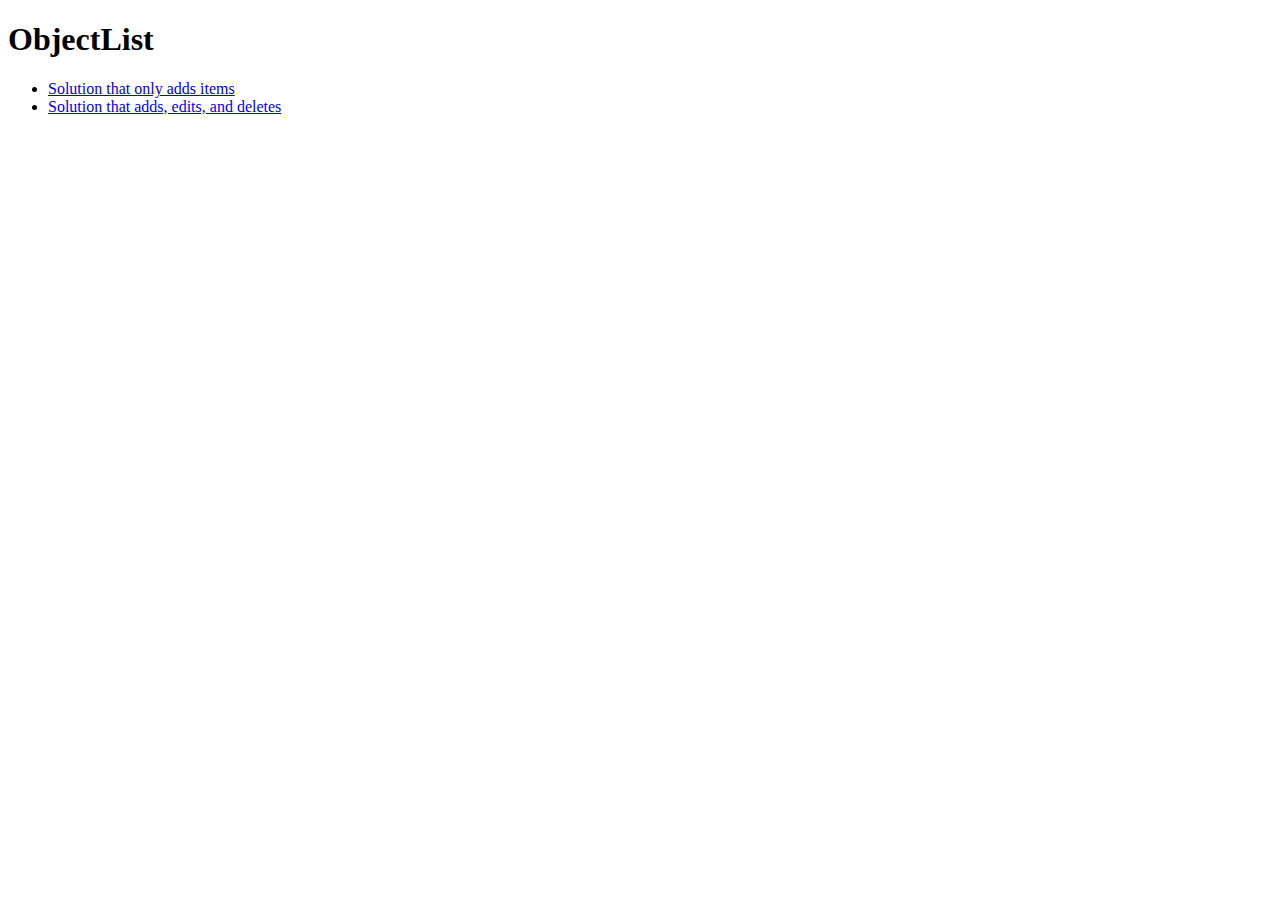
<file: assignment2-html/index.html>
<!DOCTYPE HTML>
<html>
  <head>
    <meta charset="UTF-8" />
    <title>HTML5 APIs: Assignment 2 Solutions</title>
  </head>
  <body>
    <h1>ObjectList</h1>
    <ul>
      <li><a href="AddOnly.html">Solution that only adds items</a></li>
      <li><a href="AddEditDelete.html">Solution that adds, edits, and deletes</a></li>
    </ul>
  </body>
</html>
</file>
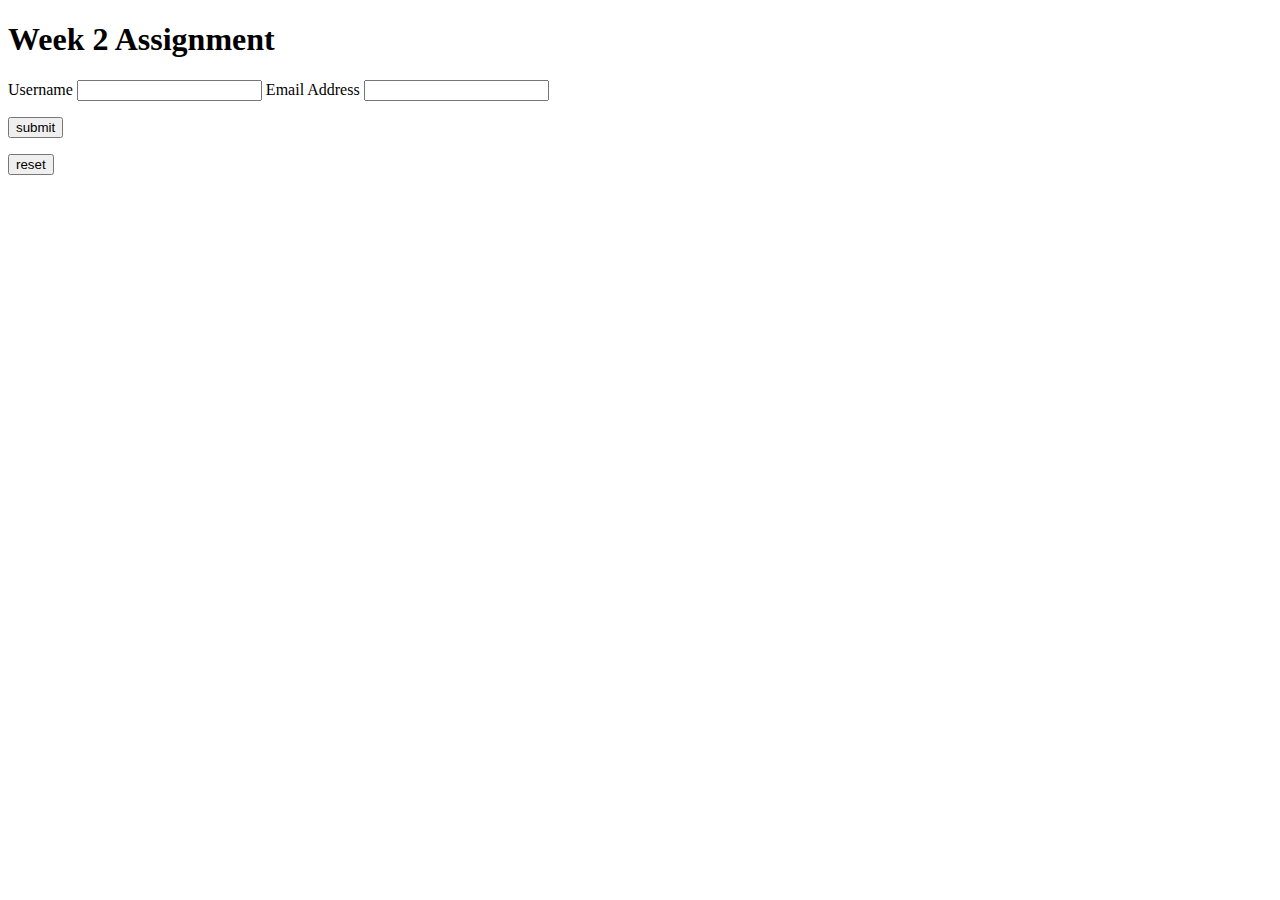
<file: assignment2.html>
<!doctype html>
<html>
<head>

  <meta charset="UTF-8">
<title>Week 2 Assignment</title>
  
</head> 
<body>
<h1>Week 2 Assignment</h1>

<form method="post" action="#"
<table id="t01">
  <tr>
  <th>Username</th>
  <th>
  <input type="text" name="username"
  </th>
  </tr>
  <tr> 
  <th>Email Address</th> 
  <th><input type="text" name="email"</th>
  </tr> 
  </table>
  <p><input type="submit" value="submit"</p>
  <p><input type="reset"  value="reset"</p>
  </form>
  

</body>
</file>
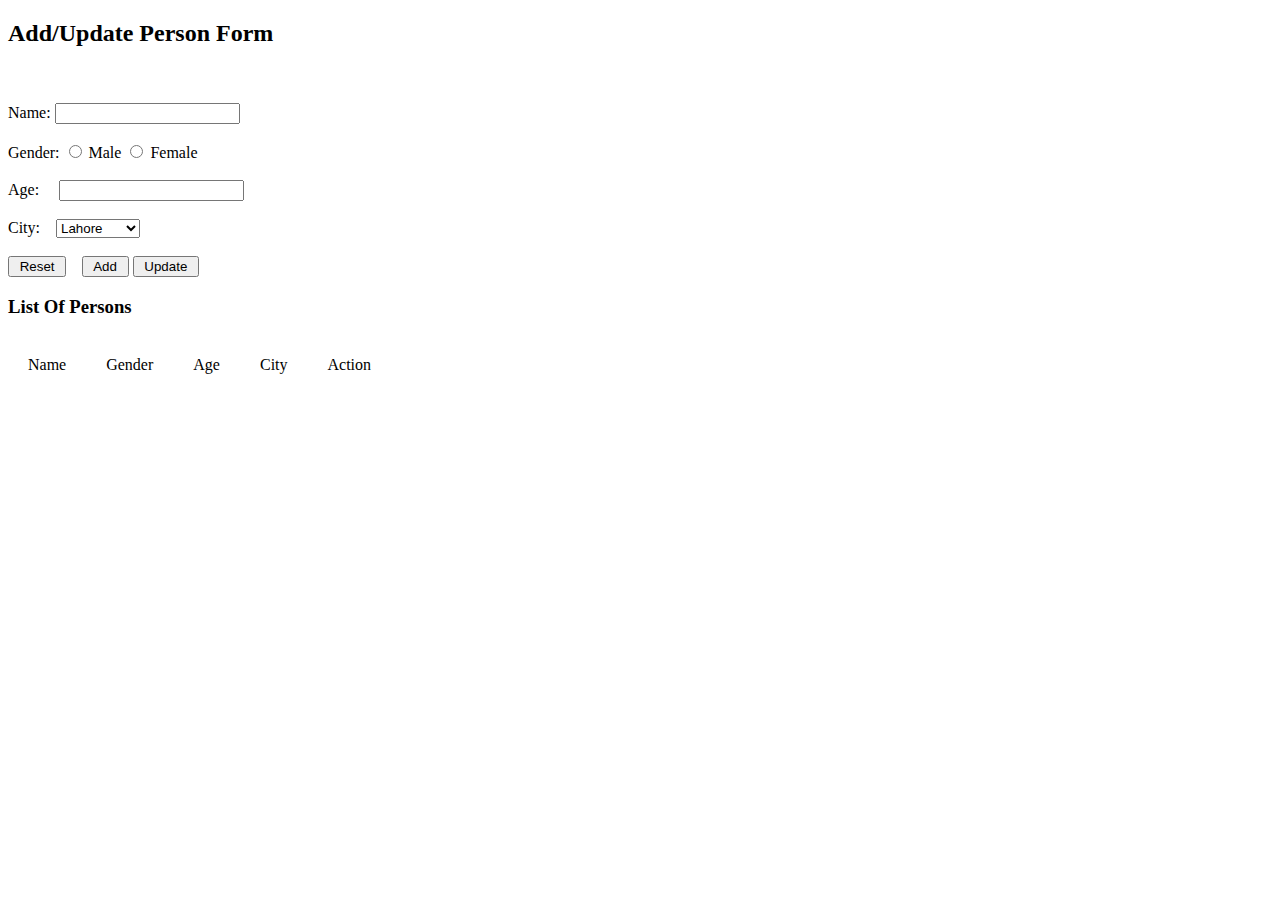
<file: assignment2_test.html>
<!doctype html>
<html>
<head>

<meta charset="UTF-8">
<title>Week 2 Assignment</title>
<script>
function AddData() {
    var x = document.getElementById("age").value;
    var y = document.getElementById("name").value;
    var letters = '/^[a-zA-Z]+$/';
    if ((parseInt(x) != (x)) && (y == parseInt(y))) {
        alert("Wrong Value Entered");
    } else {
        var rows = "";
        var name = "sadcsad";
        var gender = $('input[name="gender"]:checked').val();
        var age = document.getElementById("age").value;
        var city = document.getElementById("city").value;

        rows += "<tr><td>" + name + "</td><td>" + gender + "</td><td>" + age + "</td><td>" + city + "</td></tr>";
        $(rows).appendTo("#list tbody");
    }
}
</script>

<body>
<h2>Add/Update Person Form</h2>
<div id = "data">
    <form id = "person">    
        <br><br>
        Name: <input id = "name" name = "name" type = "text">
        <br><br>
        Gender: <input name = "gender" type = "radio" value = "Male"> Male
                <input name = "gender" type = "radio" value = "Female"> Female
        <br><br>
        Age: &nbsp;&nbsp;&nbsp; <input id = "age" name = "age" type = "text">
        <br><br>
        City: &nbsp;&nbsp;&nbsp;<select id = "city" name = "city">
                <option>Lahore</option>
                <option>Islamabad</option>
                <option>Karachi</option>
            </select>
        <br><br>
        <input id = "button" type = "button" value = " Reset " onclick = "ResetForm()">&nbsp;&nbsp;&nbsp;
        <input id = "button" type = "button" value = " Add " onclick = "AddData()">
        <input id = "button" type = "button" value = " Update ">
    </form>
</div>

<h3>List Of Persons</h3>
<div id = "tab">
        <table id = "list" cellspacing = "0px" cellpadding = "20px" text-align = "center">
            <thead>
                <tr>
                    <td>Name</td>
                    <td>Gender</td>
                    <td>Age</td>
                    <td>City</td>
                    <td>Action</td>
                </tr>
            </thead>

            <tbody>

            </tbody>
        </table>
</div>
</file>
